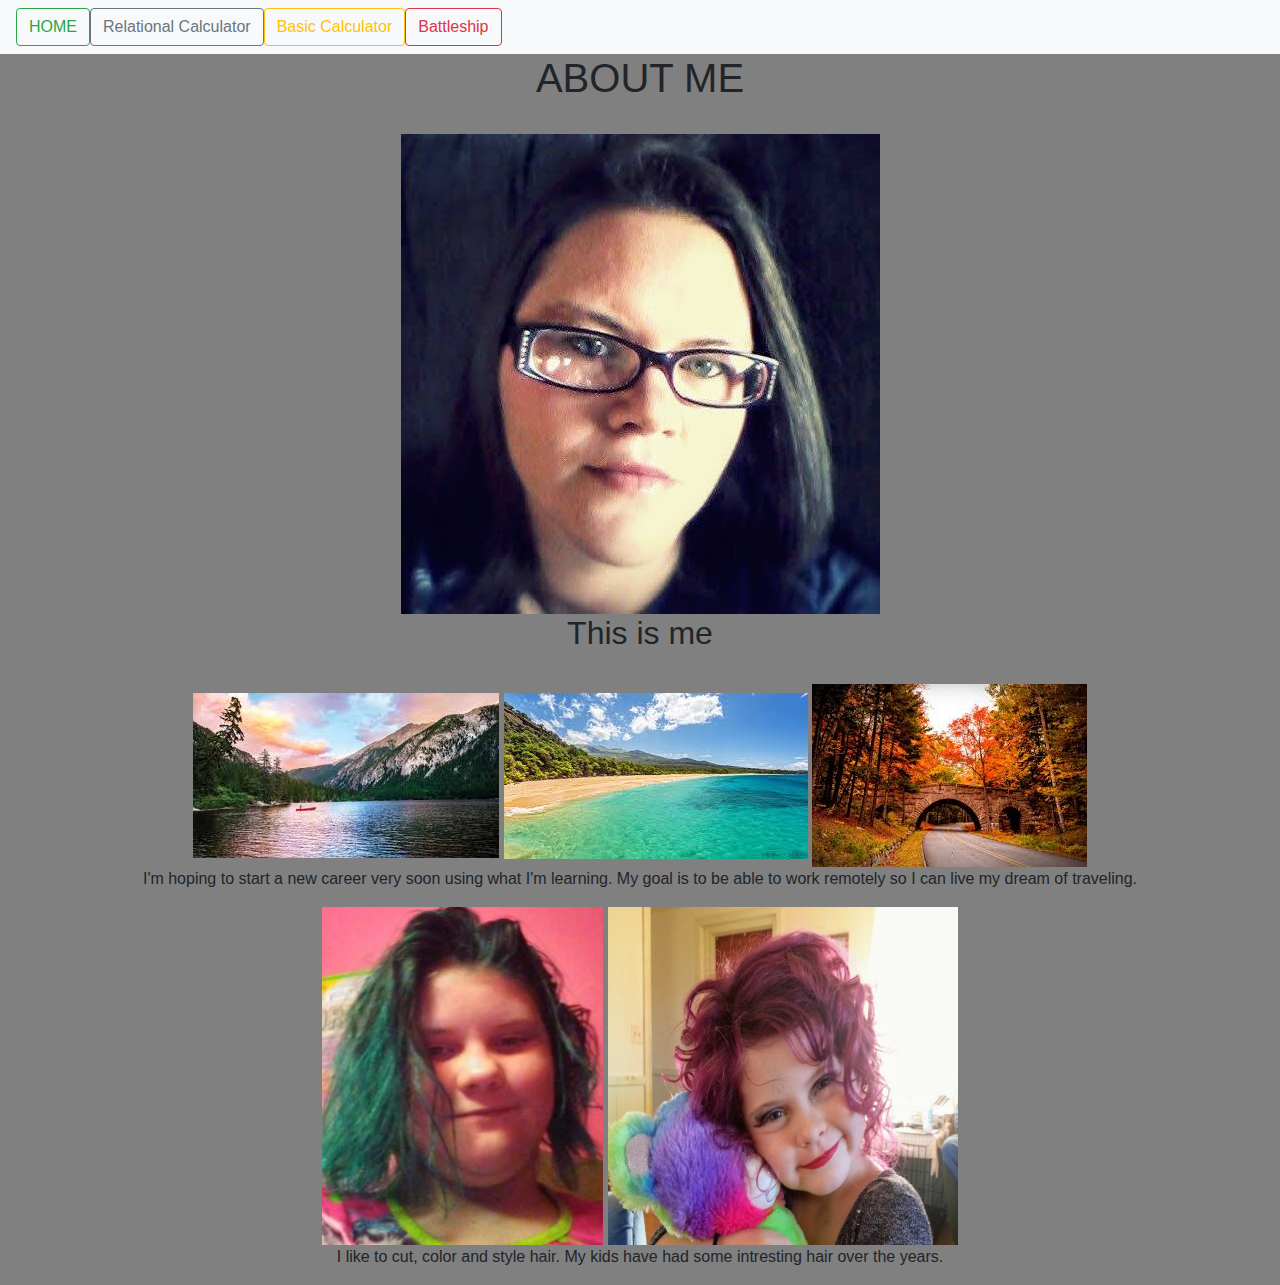
<file: AboutMe/index.html>
<!DOCTYPE html>
<html lang="en">
    <head>
    <meta charset="UTF-8">
    <meta name="viewport" content="width=device-width, initial-scale=1.0">
    <title>ABOUT ME</title>
    <link rel="stylesheet" href="style.css"></a>
</head>
            
<body style="text-align: center; background-color: grey;">
    <nav class="navbar navbar-light bg-light">
                <form class="form-inline">

                  <a href="https://kayquillen.github.io/FJSP/"; class="btn btn-outline-success" role="button"> HOME </a>

                  <a href=" https://kayquillen.github.io/relationalCalc/" class="btn btn-outline-secondary" role="button"> Relational Calculator</a>
                  <a href="https://kayquillen.github.io/basicCalc/" class="btn btn-outline-warning" role="button"> Basic Calculator </a>
                  
                  <a href="https://kayquillen.github.io/battleship-game/"class="btn btn-outline-danger" role="button"> Battleship</a>
                </form>
        </nav>
       
<h1>ABOUT ME</h1>
    
<br>
<img src="ME.JPG" alt="">
    <br>
    <H2>This is me</H2>
    <br>
    <img src="pink mount.jfif" alt="">
    <img src="Hawaii.jfif" alt="" srcset="">
    <img src="maine.jfif" alt="">
    <br>
    <p>I'm hoping to start a new career very soon using what I'm learning. My goal is to be able to work remotely so I can live my dream of traveling.</p>
    
    <img src="BeaGreen.jpg" alt="">
    
    <img src="Olivia.jpg" alt="" width="350" height="338">
    <p>I like to cut, color and style hair. My kids have had some intresting hair over the years.</p>
    
    
    



</body>
</html>
</file>
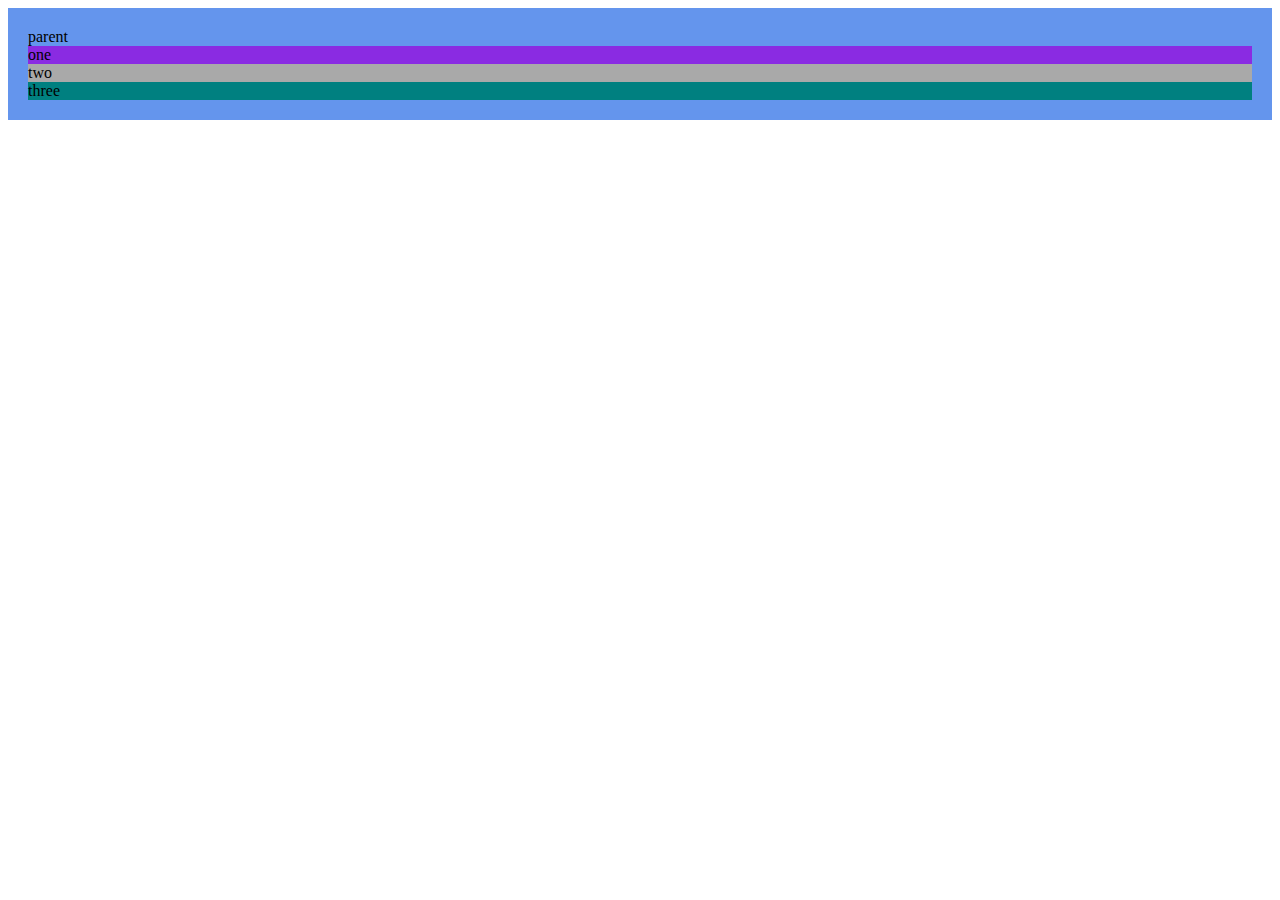
<file: positioning/index.html>
<!DOCTYPE html>
<html lang="en">
<head>
    <meta charset="UTF-8">
    <meta name="viewport" content="width=device-width, initial-scale=1.0">
    <link rel="stylesheet" href="style.css">
    <title>Document</title>
</head>
<body>
    <div class="parent">
        parent
        <div class="child-one child">one</div>
        <div class="child-two child">two</div>
        <div class="child-three child">three</div>
    </div>
    
</body>
</html>
</file>
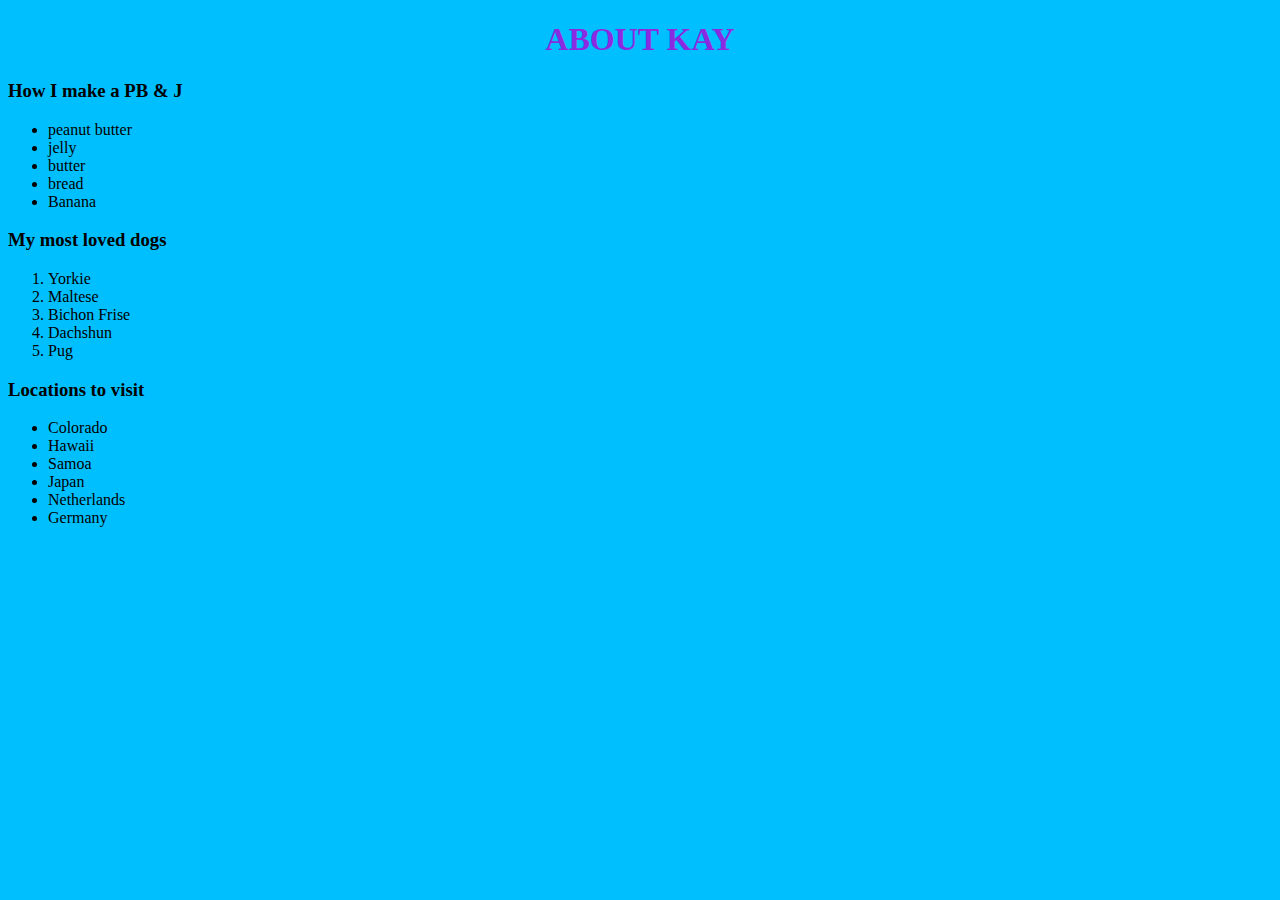
<file: lists.html>
<!DOCTYPE html>
<html lang="en">
<head>
    <meta charset="UTF-8">
    <meta name="viewport" content="width=device-width, initial-scale=1.0">
    <title>Document</title>
</head>
<body style="background: deepskyblue;">
    <h1 style="text-align: center;color: blueviolet;" >ABOUT KAY</h1>
    
    
    <h3>How I make a PB & J</h3>
    <ul>
        <li>peanut butter</li>
        <li>jelly</li>
        <li>butter</li>
        <li>bread</li>
        <li>Banana</li>
    </ul>
    
    <h3>My most loved dogs</h3>
    <ol>
        <li>Yorkie</li>
        <li>Maltese</li>
        <li>Bichon Frise</li>
        <li>Dachshun</li>
        <li>Pug</li>
    </ol>

    <h3>Locations to visit</h3>
    <ul>
        <li>Colorado</li>
        <li>Hawaii</li>
        <li>Samoa</li>
        <li>Japan</li>
        <li>Netherlands</li>
        <li>Germany</li>
    </ul>
</body>
</html>
</file>
<file: positioning/style.css>
.parent{
    background-color: cornflowerblue;
    padding: 20px;
    color: black;
    position: relative;
}

.child-one{
    background-color: blueviolet;
    position: relative;
}

.child-two{
    background-color: darkgrey;
    position: sticky;
}

.child-three{
    background-color: teal;
}

.child{
    font-family: fantasy;
}
</file>
